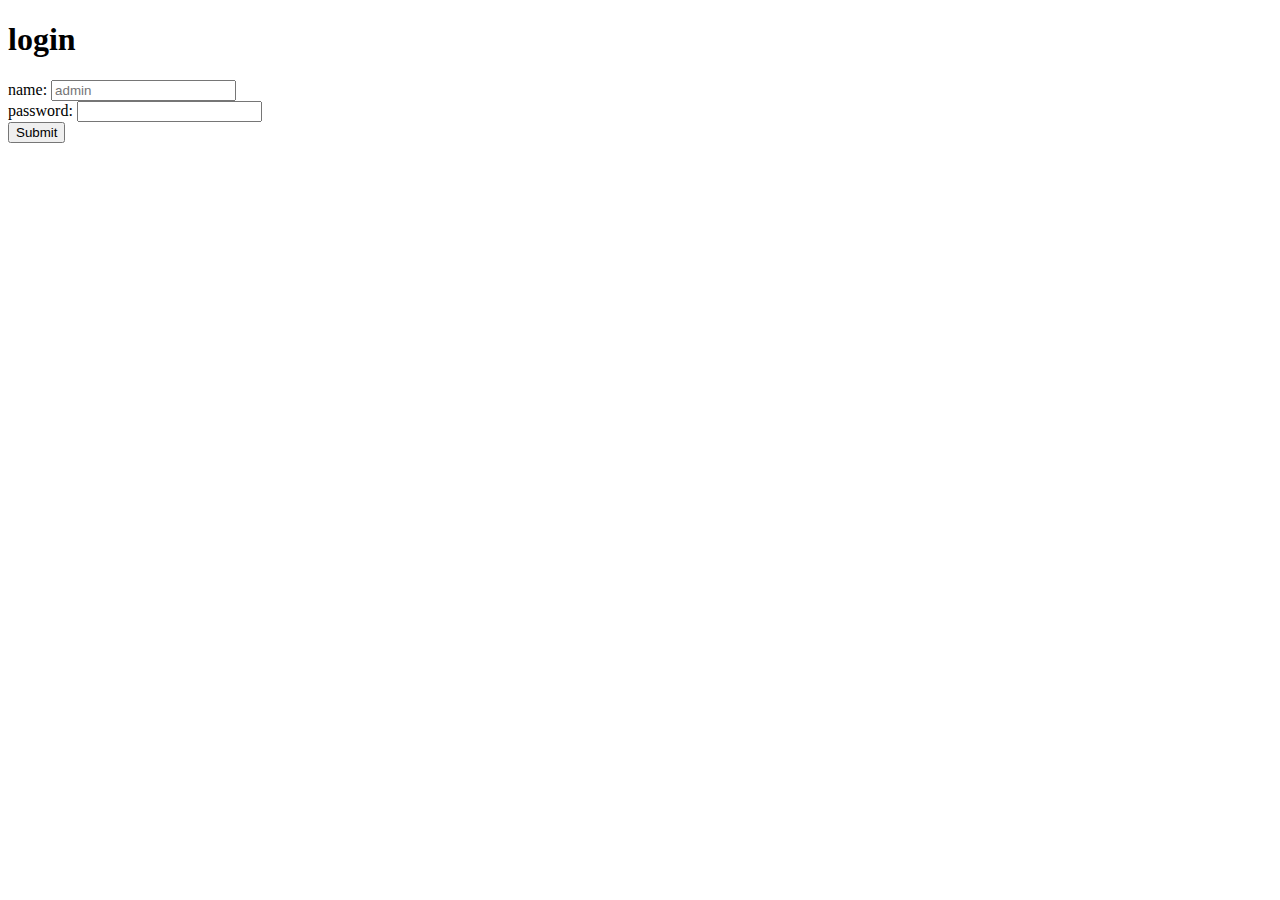
<file: Bolg/Login.html>
<!DOCTYPE html>
<html lang="en">
<head>
    <meta charset="UTF-8">
    <meta http-equiv="X-UA-Compatible" content="IE=edge">
    <meta name="viewport" content="width=device-width, initial-scale=1.0">
    <title>Document</title>
</head>
<body>
    <h1>login</h1>
    <form action="https://www.google.com/">
        <label for="username">name:</label>
        <input id="username" type="text" placeholder="admin" name="username"> <br>
        <label for="password">password:</label>
        <input id="password" type="password" name="password"><br>
        <input type="submit">
    </form>
</body>
</html>
</file>
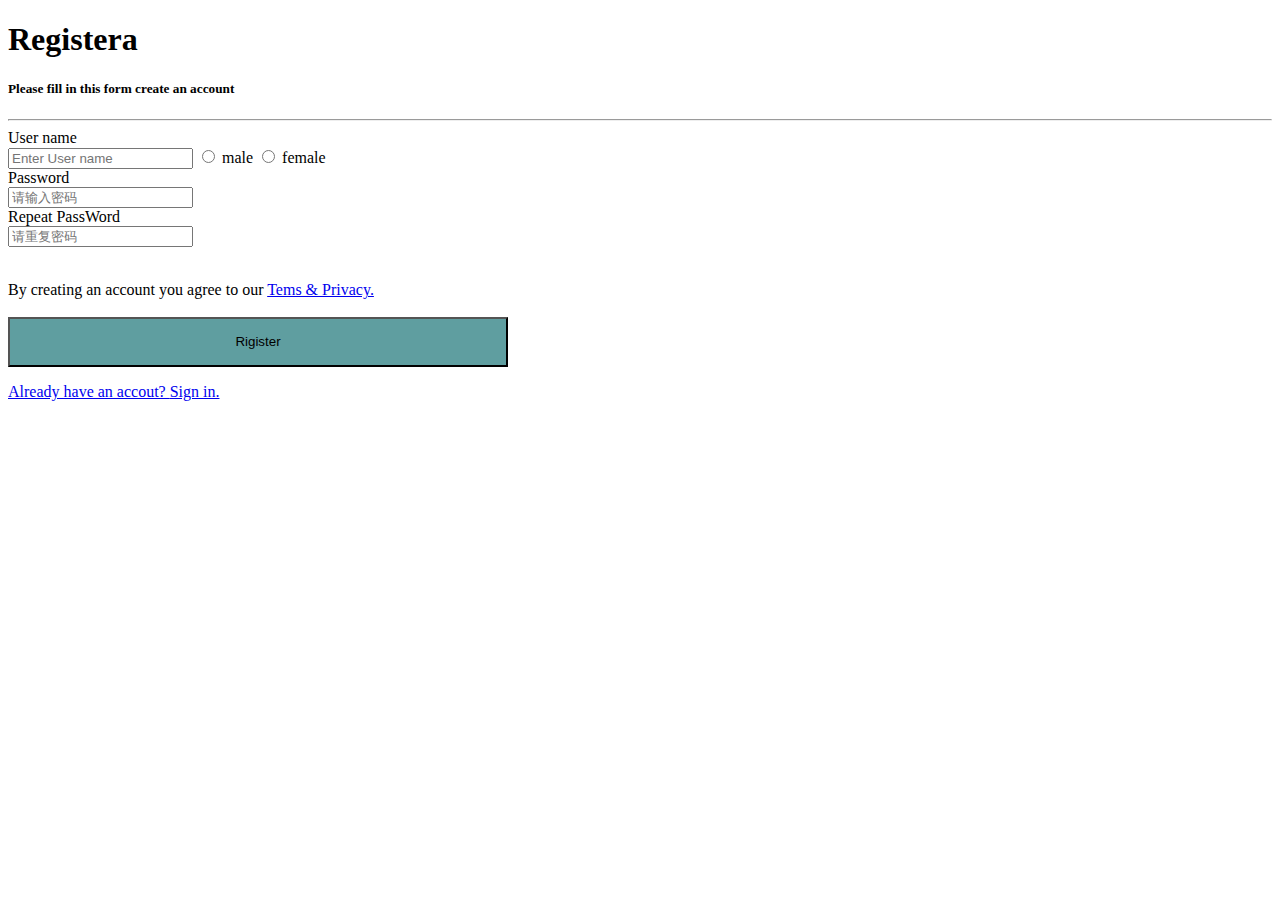
<file: Bolg/Register.html>
<!DOCTYPE html>
<html lang="en">

<head>
    <meta charset="UTF-8" />
    <meta http-equiv="X-UA-Compatible" content="IE=edge" />
    <meta name="viewport" content="width=device-width, initial-scale=1.0" />
    <title>Document</title>
</head>

<body>
    <h1>Registera</h1>
    <h5>Please fill in this form create an account</h5>
    <hr />
    <form action="https://www.google.com/" method="get">
        <label for="username">User name</label>
        <br />
        <input type="text" name="username" placeholder="Enter User name" />
        <input type="radio" name="gender" value="male" /> male
        <input type="radio" name="gender" value="female" /> female
        <br>
        <label for="password">Password</label>
        <br>
        <input type="password" name="password" placeholder="请输入密码">
        <br>
        <label for="password">Repeat PassWord</label>
        <br>
        <input type="password" name="password" placeholder="请重复密码">
        <br>
        <br>
        <p>By creating an account you agree to our <a href="Login.html">Tems & Privacy.</a</p>
                <br>
                <br>
                <button style="background-color: cadetblue; height: 50px; width: 500px;">
                    Rigister</button>
                <br>
                <p>Already have an accout? <a href="Login.html">Sign in.</a></p>
    </form>
</body>

</html>
</file>
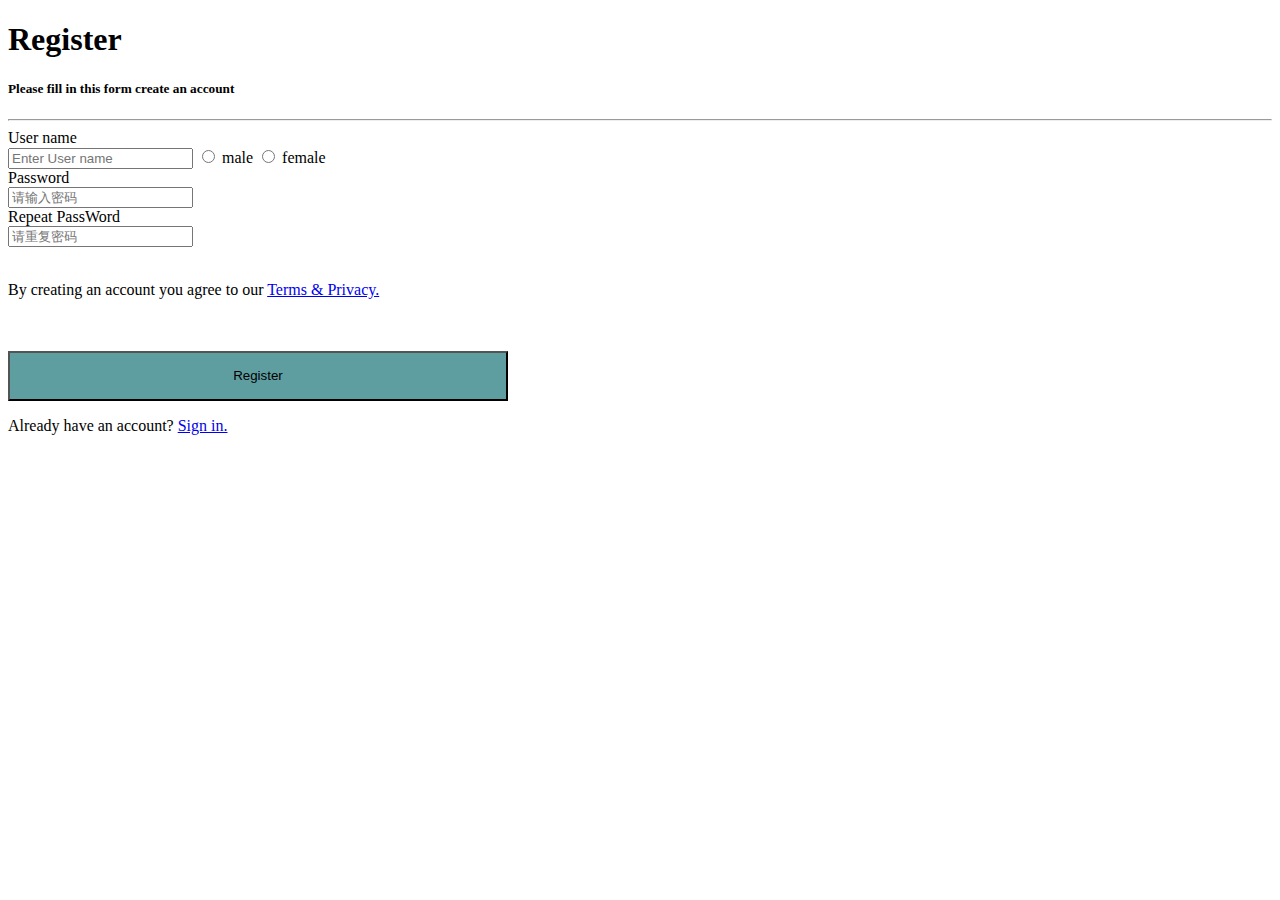
<file: Blog/src/main/resources/static/Register.html>
<!DOCTYPE html>
<html lang="en">

<head>
    <meta charset="UTF-8" />
    <meta http-equiv="X-UA-Compatible" content="IE=edge" />
    <meta name="viewport" content="width=device-width, initial-scale=1.0" />
    <title>Document</title>
</head>

<body>
    <h1>Register</h1>
    <h5>Please fill in this form create an account</h5>
    <hr />
    <form th:action="@{/user-register}" method="get">
        <label for="username">User name</label>
        <br />
        <input type="text" name="username" placeholder="Enter User name" />
        <input type="radio" name="gender" value="male" /> male
        <input type="radio" name="gender" value="female" /> female
        <br>
        <label for="password">Password</label>
        <br>
        <input type="password" name="password" placeholder="请输入密码">
        <br>
        <label for="password">Repeat PassWord</label>
        <br>
        <input type="password" name="password" placeholder="请重复密码">
        <br>
        <br>
        <p>By creating an account you agree to our <a href="Login.html">Terms & Privacy.</a></p>
                <br>
                <br>
                <button style="background-color: cadetblue; height: 50px; width: 500px;">
                    Register</button>
                <br>
                <p>Already have an account? <a href="Login.html">Sign in.</a></p>
    </form>
</body>

</html>
</file>
